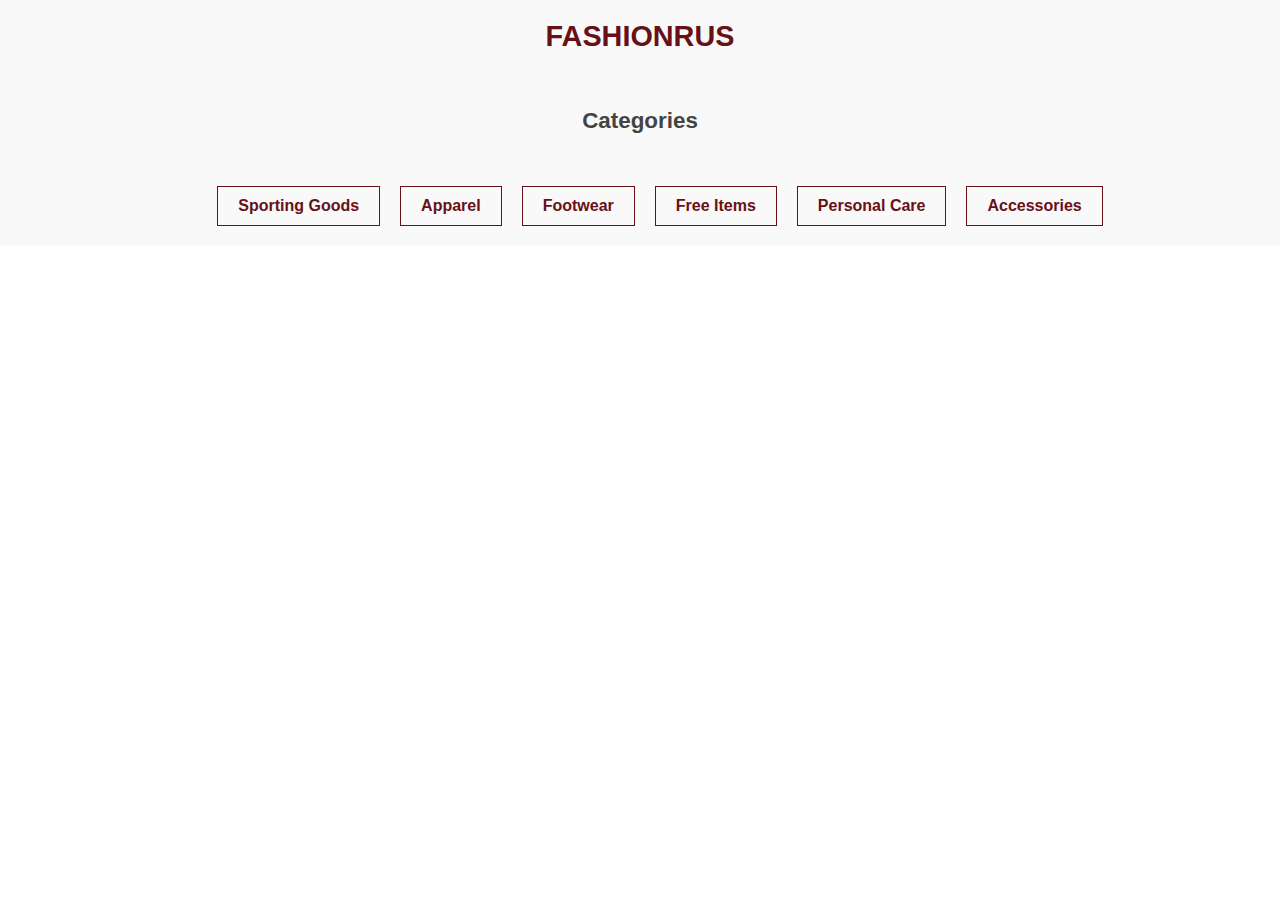
<file: index.html>
<!DOCTYPE html>
<html lang="da">
  <head>
    <meta charset="UTF-8" />
    <meta name="viewport" content="width=device-width, initial-scale=1.0" />
    <title>FASHIONRUS</title>
    <link rel="stylesheet" href="style.css" />
  </head>
  <body>
    <header>
      <h1><a href="index.html">FASHIONRUS</a></h1>
      <h2>Categories</h2>
      <nav>
        <ul class="menu">
          <li><a href="produktliste.html">Sporting Goods</a></li>
          <li><a href="produktliste.html">Apparel</a></li>
          <li><a href="produktliste.html">Footwear</a></li>
          <li><a href="produktliste.html">Free Items</a></li>
          <li><a href="produktliste.html">Personal Care</a></li>
          <li><a href="produktliste.html">Accessories</a></li>
        </ul>
      </nav>
    </header>
    <main></main>
    <footer></footer>
  </body>
</html>
</file>
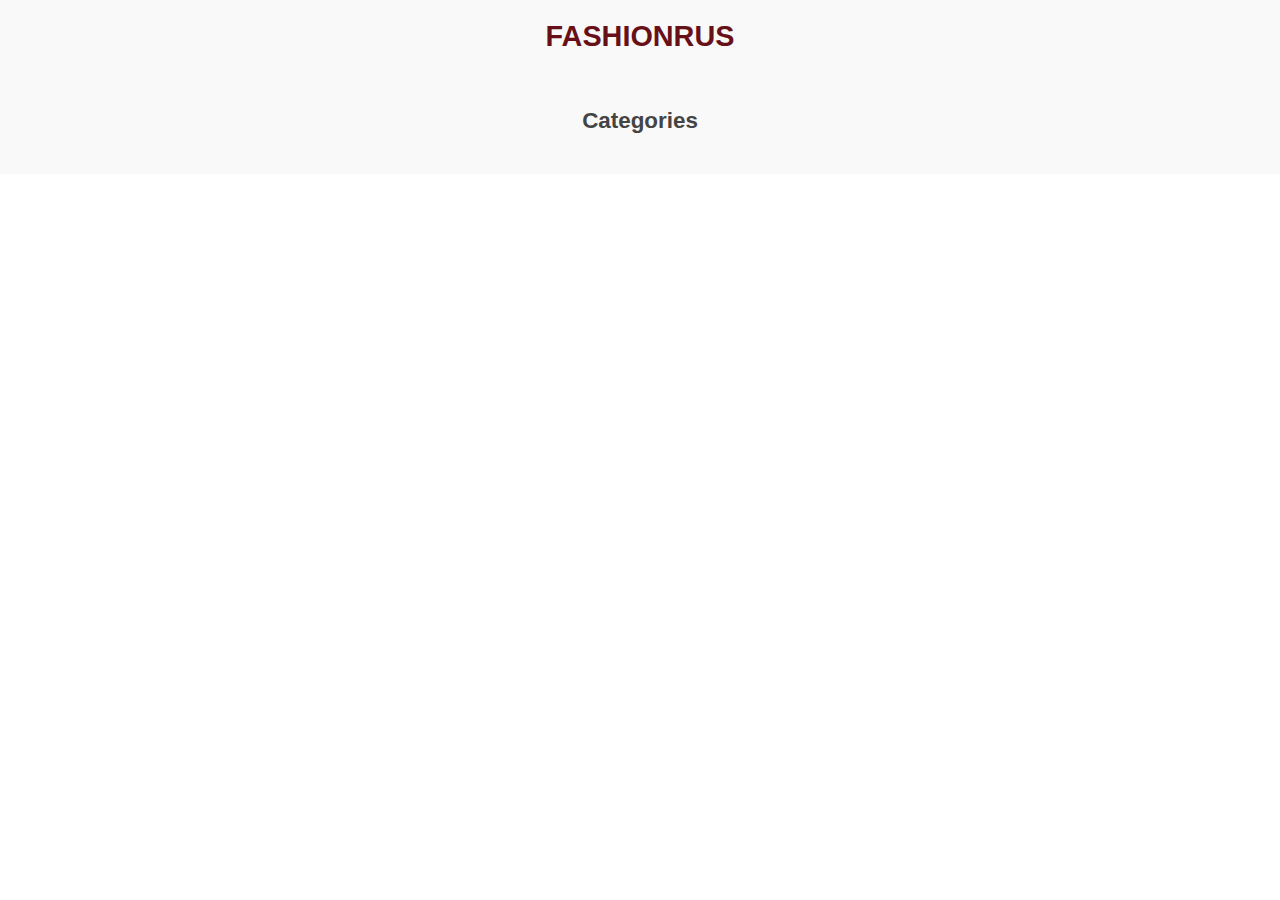
<file: produkt.html>
<!DOCTYPE html>
<html lang="da">
  <head>
    <meta charset="UTF-8" />
    <meta name="viewport" content="width=device-width, initial-scale=1.0" />
    <title>Document</title>
    <link rel="stylesheet" href="style.css" />
  </head>
  <body>
    <header>
      <h1><a href="index.html">FASHIONRUS</a></h1>
      <h2>Categories</h2>
      <nav></nav>
    </header>
    <main>
      <h1></h1>
    </main>
  </body>
</html>
</file>
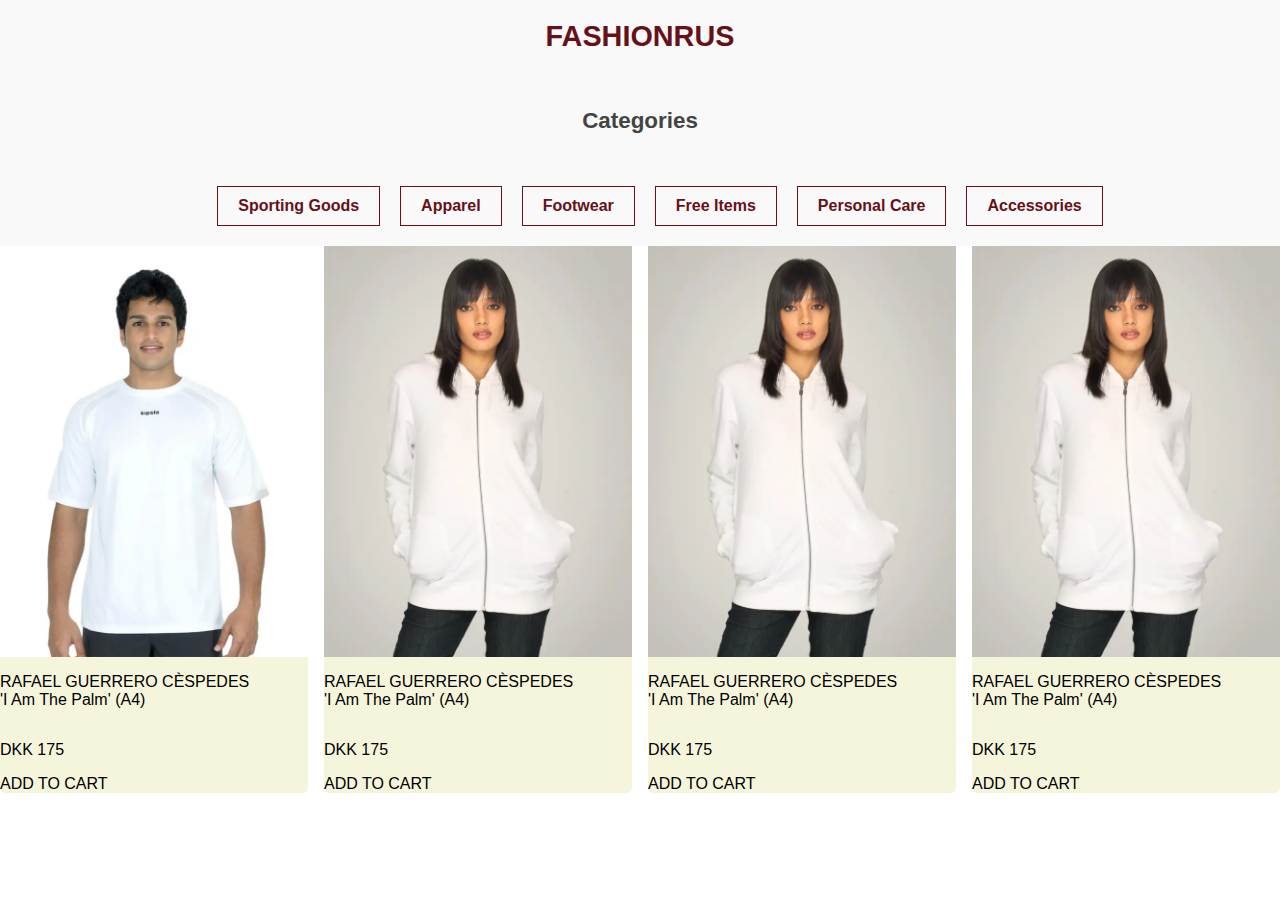
<file: produktliste.html>
<!DOCTYPE html>
<html lang="da">
  <head>
    <meta charset="UTF-8" />
    <meta name="viewport" content="width=device-width, initial-scale=1.0" />
    <title>Document</title>
    <link rel="stylesheet" href="style.css" />
  </head>
  <body>
    <header>
      <h1><a href="index.html">FASHIONRUS</a></h1>
      <h2>Categories</h2>
      <nav>
        <ul class="menu">
          <li><a href="produktliste.html">Sporting Goods</a></li>
          <li><a href="produktliste.html">Apparel</a></li>
          <li><a href="produktliste.html">Footwear</a></li>
          <li><a href="produktliste.html">Free Items</a></li>
          <li><a href="produktliste.html">Personal Care</a></li>
          <li><a href="produktliste.html">Accessories</a></li>
        </ul>
      </nav>
    </header>
    <main>
      <section>
        <article>
          <img src="img/tshirt.webp" alt="tshirt" />
          <p>RAFAEL GUERRERO CÈSPEDES <br />'I Am The Palm' (A4)</p>
          <p>DKK 175</p>
          <a class="addtocart_knap">ADD TO CART</a>
        </article>
        <article class="article">
          <img src="img/hvidhættebluse.webp" alt="hættebluse" />
          <p>RAFAEL GUERRERO CÈSPEDES <br />'I Am The Palm' (A4)</p>
          <p>DKK 175</p>
          <a class="addtocart_knap">ADD TO CART</a>
        </article>
        <article class="article">
          <img src="img/hvidhættebluse.webp" alt="hættebluse" />
          <p>RAFAEL GUERRERO CÈSPEDES <br />'I Am The Palm' (A4)</p>
          <p>DKK 175</p>
          <a class="addtocart_knap">ADD TO CART</a>
        </article>
        <article class="article">
          <img src="img/hvidhættebluse.webp" alt="hættebluse" />
          <p>RAFAEL GUERRERO CÈSPEDES <br />'I Am The Palm' (A4)</p>
          <p>DKK 175</p>
          <a class="addtocart_knap">ADD TO CART</a>
        </article>
      </section>
    </main>
    <footer></footer>
  </body>
</html>
</file>
<file: style.css>
/* ..menu.. */

body {
  font-family: Arial, sans-serif;
  margin: 0;
  padding: 0;
}

header {
  text-align: center;
  padding: 20px;
  background-color: #f9f9f9;
}

h1 {
  margin: 0;
  font-size: 1.8rem;
  color: #681018;
}

h1 a {
  text-decoration: none;
  color: inherit;
}

h2 {
  padding-top: 2em;
  margin: 10px 0;
  font-size: 1.4rem;
  color: #444;
}

nav {
  margin-top: 20px;
}

/* .. mobil.. */

.menu {
  list-style: none;
  padding-top: 2em;
  margin: 0;
  display: flex;
  flex-direction: column;
  gap: 10px;
}

.menu li {
  margin: 0;
}

.menu a {
  text-decoration: none;
  color: #681018;
  font-weight: bold;
  display: block;
  text-align: center;
  padding: 10px 15px;
  border: 1px solid #681018;
  transition: background-color 0.3s, color 0.3s;
}

.menu a:hover {
  background-color: #681018;
  color: #fff;
}

/* ..når skærm er større end 768px.. */

@media (min-width: 768px) {
  .menu {
    flex-direction: row;
    justify-content: center;
    gap: 20px;
  }

  .menu a {
    padding: 10px 20px;
  }
}
.list_container {
  display: grid;
  grid-template-columns: repeat(2, 1fr);
  gap: 20px;
  padding-left: 1em;
  padding-right: 1em;
}

/* ..produktliste.. */

section {
  display: grid;
  grid-template-columns: repeat(auto-fit, minmax(220px, 1fr));
  gap: 1rem;
}

article {
  background-color: beige;
  border-radius: 5px;
  display: grid;
  grid-template-columns: subgrid;
  grid-row: span 3;
  gap: 0;
}

img {
  width: 100%;
}
</file>
